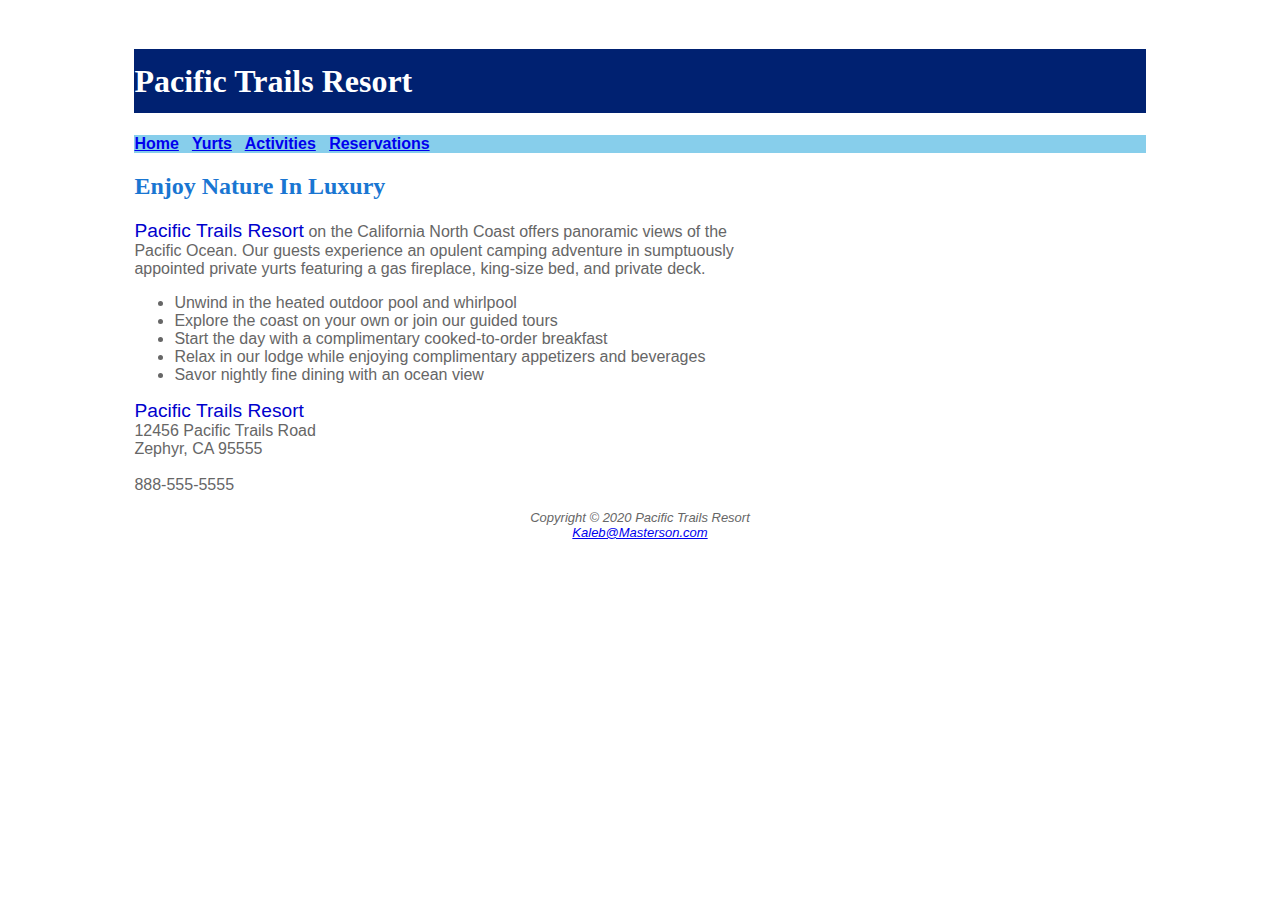
<file: index.html>
<!DOCTYPE html>
<html lang="en">
<head>
    <link rel="stylesheet" href="pacific.css">
    <meta charset="UTF-8">
    <meta name="viewport" content="width=device-width, initial-scale=1.0">
    <title>Pacific Trails Resort</title>
</head>
<body>


<div id="wrapper">
    <header><h1>Pacific Trails Resort</h1></header>
    

    <nav>
        <a href="index.html">Home</a>&nbsp;&nbsp;
        <a href="yurts.html">Yurts</a>&nbsp;&nbsp;
        <a href="activities.html">Activities</a>&nbsp;&nbsp;
        <a href="reservations.html">Reservations</a>&nbsp;&nbsp;
    </nav>

    <h2>Enjoy Nature In Luxury</h2>

    <p>
        <span class="highlight">Pacific Trails Resort</span> on the California North Coast offers panoramic views of the <br>
        Pacific Ocean. Our guests experience an opulent camping adventure in sumptuously<br>
        appointed private yurts featuring a gas fireplace, king-size bed, and private deck.<br>
    </p>

    <ul>
        <li>Unwind in the heated outdoor pool and whirlpool</li>
        <li>Explore the coast on your own or join our guided tours</li>
        <li>Start the day with a complimentary cooked-to-order breakfast</li>
        <li>Relax in our lodge while enjoying complimentary appetizers and beverages</li>
        <li>Savor nightly fine dining with an ocean view</li>
    </ul>

    <p>
        <span class="highlight">Pacific Trails Resort</span><br>
        12456 Pacific Trails Road<br>
        Zephyr, CA 95555<br><br>
        888-555-5555
    </p>



    <footer>
        <p style="font-size: small; font-style: italic;">
            Copyright © 2020 Pacific Trails Resort<br>
            <a href="mailto:Kaleb@Masterson.com">Kaleb@Masterson.com</a>
        </p>
    </footer>
</div>
</body>
</html>
</file>
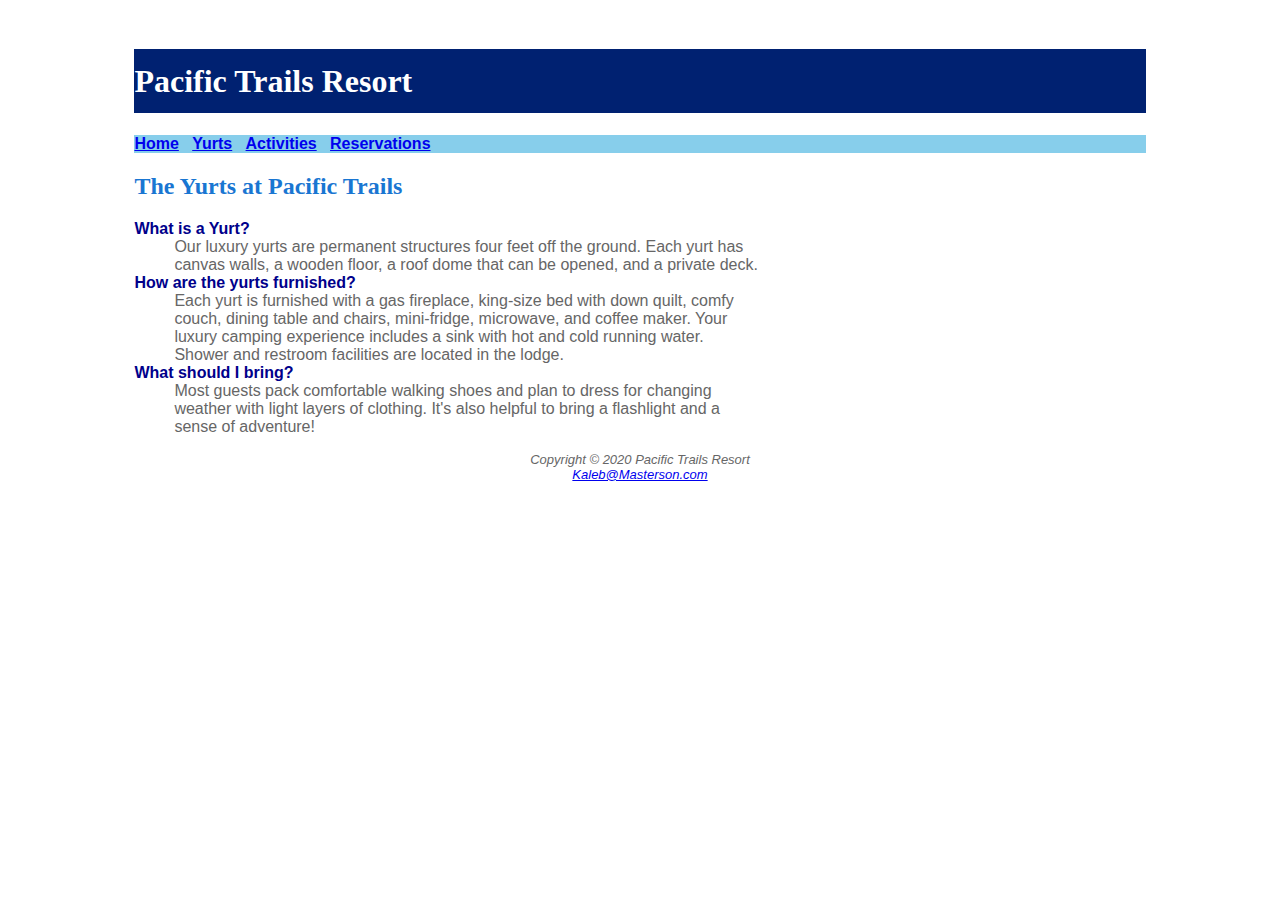
<file: yurts.html>
<!DOCTYPE html>
<html lang="en">
<head>
    <link rel="stylesheet" href="pacific.css">
    <meta charset="UTF-8">
    <meta name="viewport" content="width=device-width, initial-scale=1.0">
    <title>The Yurts at Pacific Trails</title>
</head>
<body>


    <div id="wrapper">

        <header><h1>Pacific Trails Resort</h1></header>

        <nav>
            <a href="index.html"><b>Home</b></a>&nbsp;&nbsp;
            <a href="yurts.html"><b>Yurts</b></a>&nbsp;&nbsp;
            <a href="activities.html"><b>Activities</b></a>&nbsp;&nbsp;
            <a href="reservations.html"><b>Reservations</b></a>&nbsp;&nbsp;
        </nav>

        <h2>The Yurts at Pacific Trails</h2>

        <dl>
            <dt>What is a Yurt?</dt>
            <dd>Our luxury yurts are permanent structures four feet off the ground. Each yurt has<br>
                canvas walls, a wooden floor, a roof dome that can be opened, and a private deck.</dd>

            <dt>How are the yurts furnished?</dt>
            <dd>Each yurt is furnished with a gas fireplace, king-size bed with down quilt, comfy<br>
                couch, dining table and chairs, mini-fridge, microwave, and coffee maker. Your<br>
                luxury camping experience includes a sink with hot and cold running water.<br>
                Shower and restroom facilities are located in the lodge.</dd>

            <dt>What should I bring?</dt>
            <dd>Most guests pack comfortable walking shoes and plan to dress for changing<br>
                weather with light layers of clothing. It's also helpful to bring a flashlight and a<br>
                sense of adventure!</dd>
        </dl>

        <footer>
            <p style="font-size: small; font-style: italic;">
                Copyright © 2020 Pacific Trails Resort<br>
                <a href="mailto:Kaleb@Masterson.com">Kaleb@Masterson.com</a>
            </p>
        </footer>

    </div>

</body>
</html>
</file>
<file: pacific.css>
/*style for body element*/
body {
    background-color: #ffffff; 
    color: #666666; 
    font-family: Verdana, Arial, sans-serif;
}

/* Style for header*/
header {
    background-color: #002171; 
    color: #ffffff; 
    font-family: Georgia, serif;
}

/* Style for h1 element*/
h1 {
    line-height: 200%;
}

/* Style for nav element*/
nav {
    font-weight: bold;
    background-color: skyblue; 
}

/* Style for h2 element*/
h2 {
    color: #1976d2; 
    font-family: Georgia, serif;
}

/* Style for dt element*/
dt {
    color: darkblue; 
    font-weight: bold;
}

/* Style for highlight element*/
.highlight {
    color: mediumblue; 
    font-size: 1.2em;
}

/* Style for footer element*/
footer {
    font-size: 0.8em; 
    font-style: italic;
    text-align: center;
}


/*Style for wrapper element*/
#wrapper{

    width: 80%;
    margin: auto;
    background-color: #ffffff;
    padding: 20px;
}
</file>
